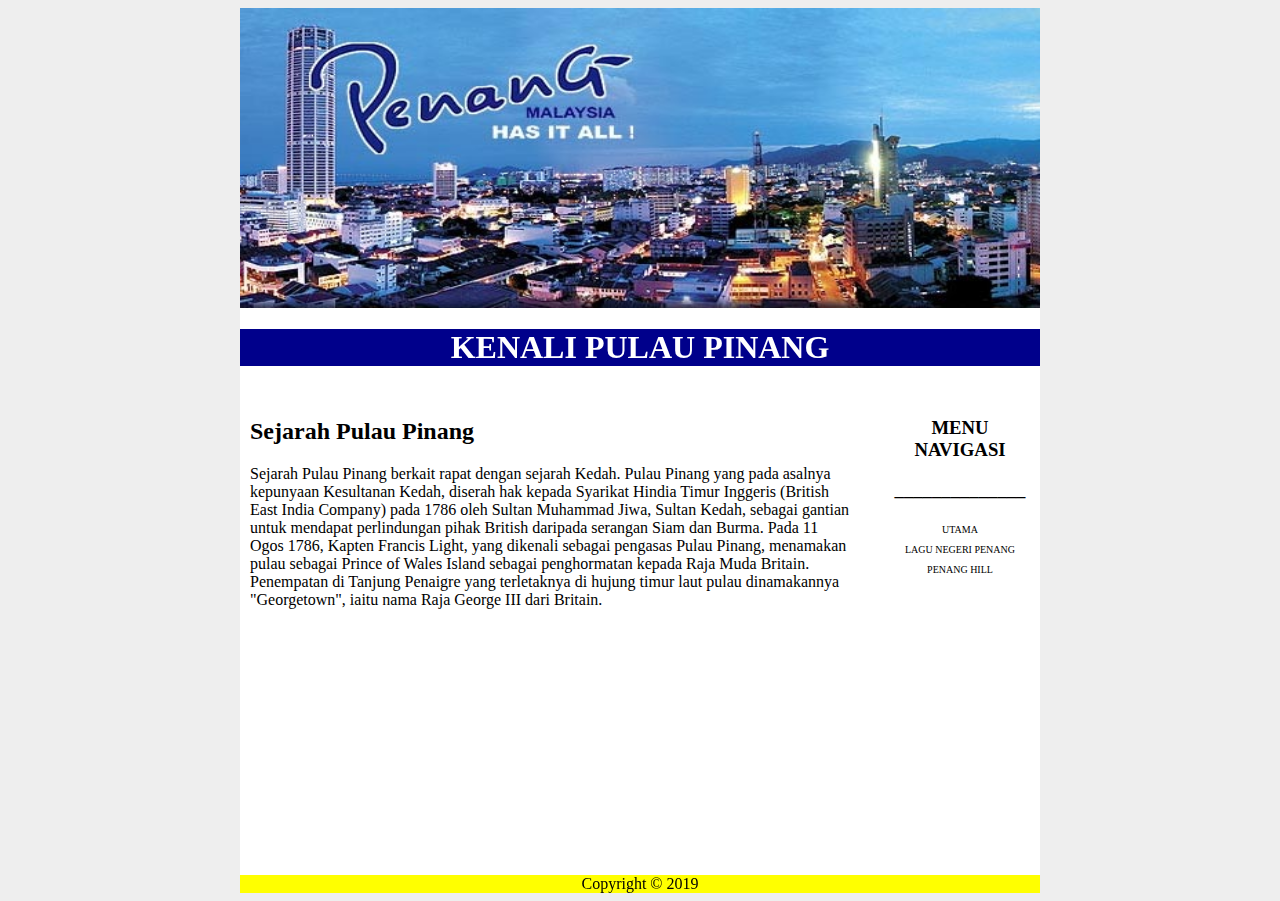
<file: PENANG/index.html>
<html>
	<head><title>Pulau Pinang Pulau Mutiara</title>
	<link rel="stylesheet" type = "text/css" href="style.css">
	</head>
		<body>
		
	<div id="container">

<div id="banner" align="center">
<img src="Banner_Penang.jpg" width="800" height="300" align="bottom">
</div>
		<div id = "header">

		<h1>KENALI PULAU PINANG</h1>
		</div>

		<div id="content">
			<div id="nav">
			
			

			<ul>
			<li align="center"><h3>MENU NAVIGASI</h3></li>
			<li align="center"><h3>______________</h3></li>
			<li><a href="index.html">UTAMA</a></li>
			<li><a href="lagu.html">LAGU NEGERI PENANG</a></li>
			<li><a href="penanghill.html">PENANG HILL</a></li>

			</ul>
			
			</div>
			<div id="main">
			<h2>Sejarah Pulau Pinang</h2>
			<p>Sejarah Pulau Pinang berkait rapat dengan sejarah Kedah. Pulau Pinang yang pada asalnya kepunyaan Kesultanan Kedah, diserah hak kepada Syarikat Hindia Timur Inggeris (British East India Company) pada 1786 oleh Sultan Muhammad Jiwa, Sultan Kedah, sebagai gantian untuk mendapat perlindungan pihak British daripada serangan Siam dan Burma. Pada 11 Ogos 1786, Kapten Francis Light, yang dikenali sebagai pengasas Pulau Pinang, menamakan pulau sebagai Prince of Wales Island sebagai penghormatan kepada Raja Muda Britain. Penempatan di Tanjung Penaigre yang terletaknya di hujung timur laut pulau dinamakannya "Georgetown", iaitu nama Raja George III dari Britain. </p>

			<iframe src="https://www.google.com/maps/embed?pb=!1m18!1m12!1m3!1d508468.15752656764!2d100.08279470185435!3d5.354624078457897!2m3!1f0!2f0!3f0!3m2!1i1024!2i768!4f13.1!3m3!1m2!1s0x304a9403095390dd%3A0x29c305a5f38f633f!2sPenang!5e0!3m2!1sen!2smy!4v1565241532199!5m2!1sen!2smy" width="550" height="250" frameborder="0" style="border:0" allowfullscreen></iframe>
			</div>
		</div>
		
		<div id="footer">Copyright &copy; 2019
		</div>

	</div>

		</body>
</html>
</file>
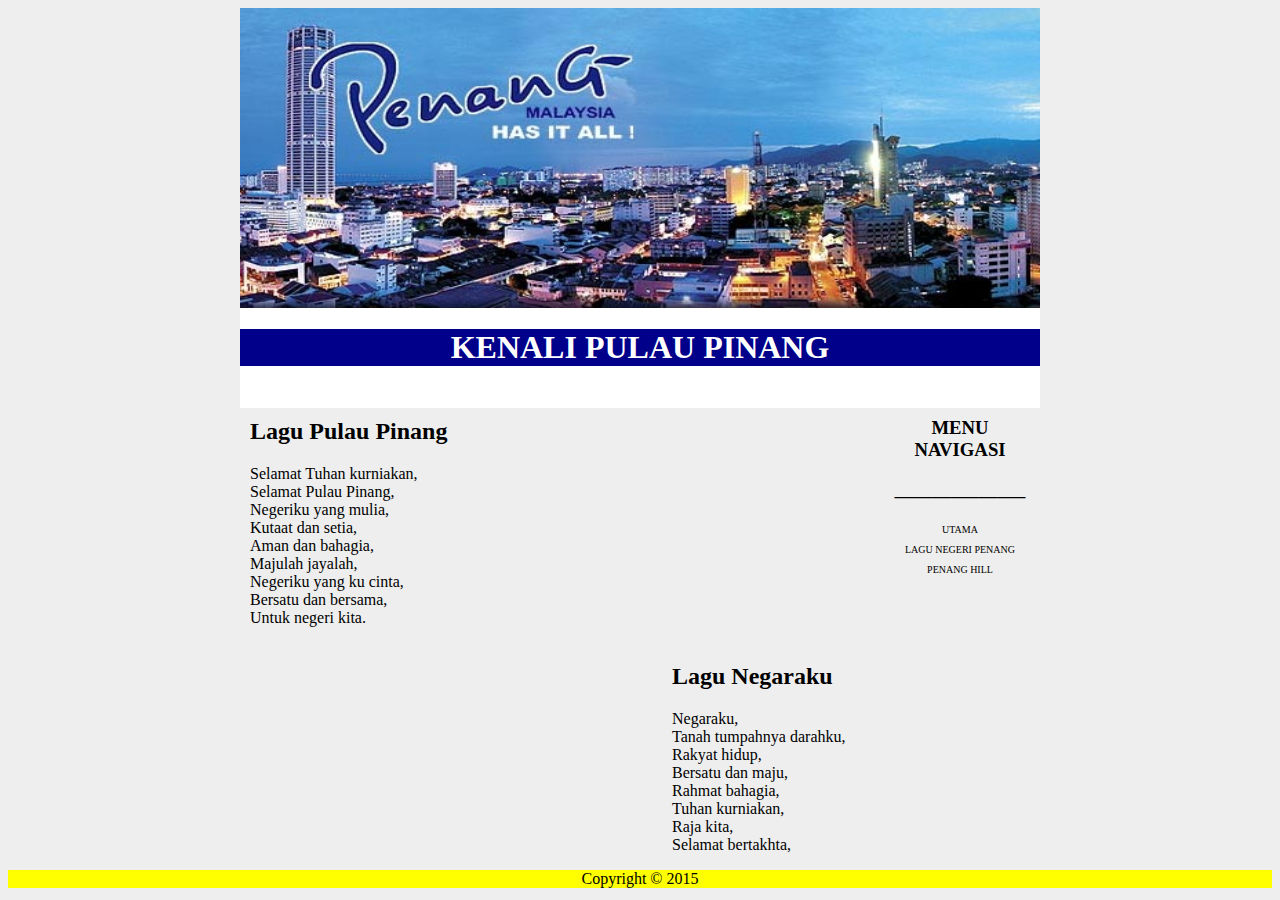
<file: PENANG/lagu.html>
<html>
	<head><title>Pulau Pinang Pulau Mutiara</title>
	<link rel="stylesheet" type = "text/css" href="style.css">
	</head>
		<body>
		
	<div id="container">

<div id="banner" align="center">
<img src="Banner_Penang.jpg" width="800" height="300" align="bottom">
</div>
		<div id = "header">

		<h1>KENALI PULAU PINANG</h1>
		</div>

		<div id="content">
			<div id="nav">
			
			

			<ul>
			<li align="center"><h3>MENU NAVIGASI</h3></li>
			<li align="center"><h3>______________</h3></li>
			<li><a href="index.html">UTAMA</a></li>
			<li><a href="lagu.html">LAGU NEGERI PENANG</a></li>
			<li><a href="penanghill.html">PENANG HILL</a></li>

			</ul>
			
			</div>
			<div id="main">
			<h2>Lagu Pulau Pinang</h2>
			<p>Selamat Tuhan kurniakan,<br>
Selamat Pulau Pinang,<br>
Negeriku yang mulia,<br>
Kutaat dan setia,<br>
Aman dan bahagia,<br>
Majulah jayalah,<br>
Negeriku yang ku cinta,<br>
Bersatu dan bersama,<br>
Untuk negeri kita.</p>
			</div>
		</div>
		
		</div>
			<div id="main">
			<h2>Lagu Negaraku</h2>
			<p>Negaraku,<br>
Tanah tumpahnya darahku,<br>
Rakyat hidup,<br>
Bersatu dan maju,<br>
Rahmat bahagia,<br>
Tuhan kurniakan,<br>
Raja kita,<br>
Selamat bertakhta,<br>
</p>
			</div>
		</div>
		
		<div id="footer">Copyright &copy; 2015
		</div>

	</div>

		</body>
</html>
</file>
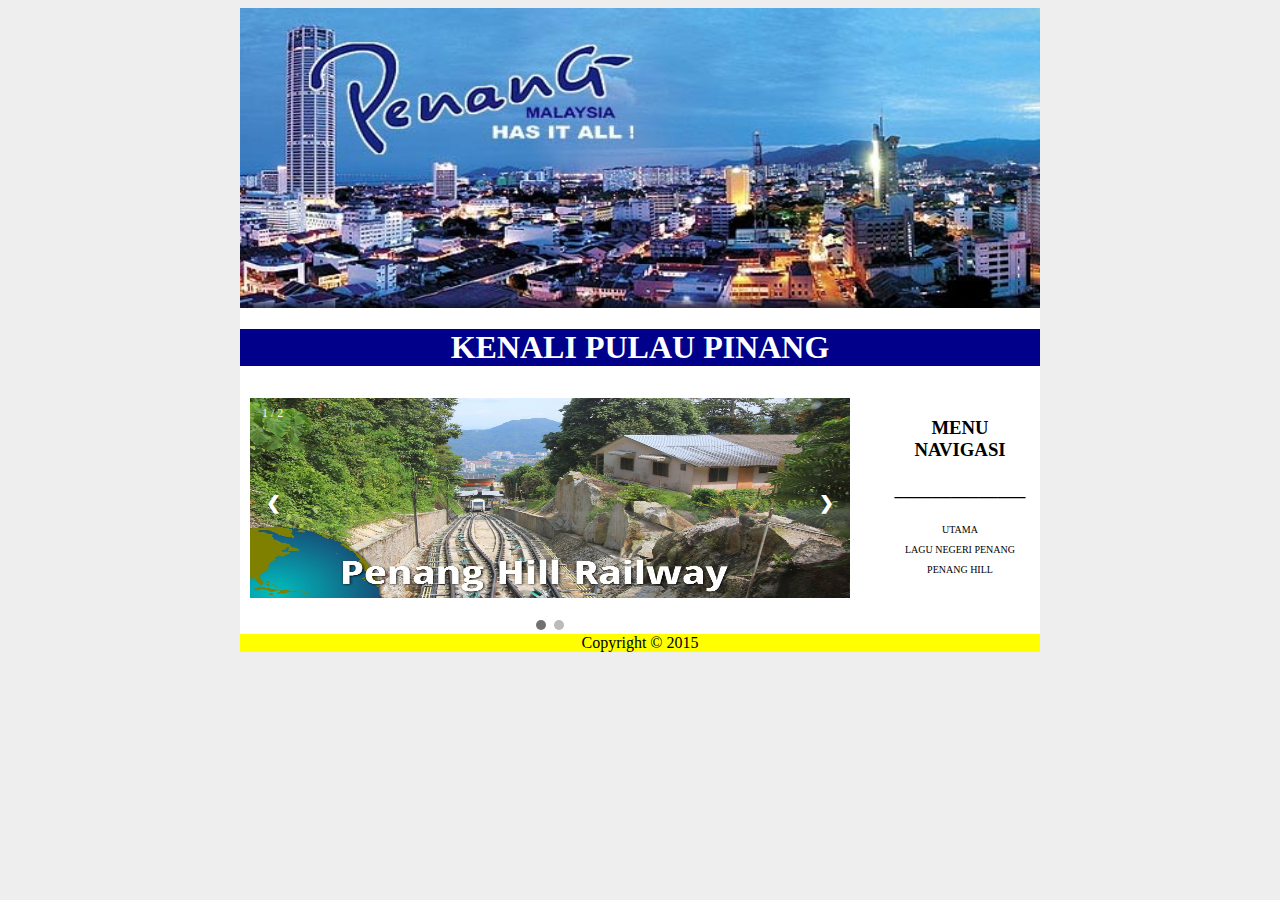
<file: PENANG/penanghill.html>
<html>
	<head><title>Pulau Pinang Pulau Mutiara</title>
	<link rel="stylesheet" type = "text/css" href="style.css">
	</head>
		<body>
		
	<div id="container">

<div id="banner" align="center">
<img src="Banner_Penang.jpg" width="800" height="300" align="bottom">
</div>
		<div id = "header">

		<h1>KENALI PULAU PINANG</h1>
		</div>

		<div id="content">
			<div id="nav">
			
			

			<ul>
			<li align="center"><h3>MENU NAVIGASI</h3></li>
			<li align="center"><h3>______________</h3></li>
			<li><a href="index.html">UTAMA</a></li>
			<li><a href="lagu.html">LAGU NEGERI PENANG</a></li>
			<li><a href="penanghill.html">PENANG HILL</a></li>

			</ul>
			
			</div>
			<div id="main">
			<div class="slideshow-container">

<div class="mySlides fade">
  <div class="numbertext">1 / 2</div>
  <img src="Penang Hill 1.jpg" height="200px" width="250px" style="width:100%">
</div>

<div class="mySlides fade">
  <div class="numbertext">2 / 2</div>
  <img src="Penang Hill 2.png" height="200px" width="250px" style="width:100%">
</div>

<a class="prev" onclick="plusSlides(-1)">&#10094;</a>
<a class="next" onclick="plusSlides(1)">&#10095;</a>

</div>
<br>

<div style="text-align:center">
  <span class="dot" onclick="currentSlide(1)"></span> 
  <span class="dot" onclick="currentSlide(2)"></span> 
</div>
			</div>
		</div>
		
		<div id="footer">Copyright &copy; 2015
		</div>

	</div>
	
	<script>
var slideIndex = 1;
showSlides(slideIndex);

function plusSlides(n) {
  showSlides(slideIndex += n);
}

function currentSlide(n) {
  showSlides(slideIndex = n);
}

function showSlides(n) {
  var i;
  var slides = document.getElementsByClassName("mySlides");
  var dots = document.getElementsByClassName("dot");
  if (n > slides.length) {slideIndex = 1}    
  if (n < 1) {slideIndex = slides.length}
  for (i = 0; i < slides.length; i++) {
      slides[i].style.display = "none";  
  }
  for (i = 0; i < dots.length; i++) {
      dots[i].className = dots[i].className.replace(" active", "");
  }
  slides[slideIndex-1].style.display = "block";  
  dots[slideIndex-1].className += " active";
}
</script>

		</body>
</html>
</file>
<file: PENANG/style.css>
body
{
background-color:#EEE;
font-family: calibri;

}


.mySlides {display: none}
img {vertical-align: middle;}

/* Slideshow container */
.slideshow-container {
  max-width: 1000px;
  position: relative;
  margin: auto;
}

/* Next & previous buttons */
.prev, .next {
  cursor: pointer;
  position: absolute;
  top: 50%;
  width: auto;
  padding: 16px;
  margin-top: -22px;
  color: white;
  font-weight: bold;
  font-size: 18px;
  transition: 0.6s ease;
  border-radius: 0 3px 3px 0;
  user-select: none;
}

/* Position the "next button" to the right */
.next {
  right: 0;
  border-radius: 3px 0 0 3px;
}

/* On hover, add a black background color with a little bit see-through */
.prev:hover, .next:hover {
  background-color: rgba(0,0,0,0.8);
}

/* Caption text */
.text {
  color: #f2f2f2;
  font-size: 15px;
  padding: 8px 12px;
  position: absolute;
  bottom: 8px;
  width: 100%;
  text-align: center;
}

/* Number text (1/3 etc) */
.numbertext {
  color: #f2f2f2;
  font-size: 12px;
  padding: 8px 12px;
  position: absolute;
  top: 0;
}

/* The dots/bullets/indicators */
.dot {
  cursor: pointer;
  height: 10px;
  width: 10px;
  margin: 0 2px;
  background-color: #bbb;
  border-radius: 50%;
  display: inline-block;
  transition: background-color 0.6s ease;
}

.active, .dot:hover {
  background-color: #717171;
}

/* Fading animation */
.fade {
  -webkit-animation-name: fade;
  -webkit-animation-duration: 1.5s;
  animation-name: fade;
  animation-duration: 1.5s;
}

@-webkit-keyframes fade {
  from {opacity: .4} 
  to {opacity: 1}
}

@keyframes fade {
  from {opacity: .4} 
  to {opacity: 1}
}

/* On smaller screens, decrease text size */
@media only screen and (max-width: 300px) {
  .prev, .next,.text {font-size: 11px}
}

#container
{
background-color : white;
width:800px;
margin-left:auto;
margin-right:auto;
}

#banner
{
image-align:center;
}

#header
{
background-color:darkblue;
color:white;
text-align : center;
}


#content
{
padding:10px;
}

#nav
{width:180px; float:right;}

#nav>ul
{
list-style:none;
}

li>a
{
display: block;
color: black;
line-height: 20px;
text-align: center;
font-size: 10px;
text-decoration: none;

}
li>a:hover{background: grey;color:#333;color:white;}


#main
{
width:600px;
float:right;
}

#footer
{
clear:both;
text-align : center;
background-color:yellow;
color:black;
}
</file>
